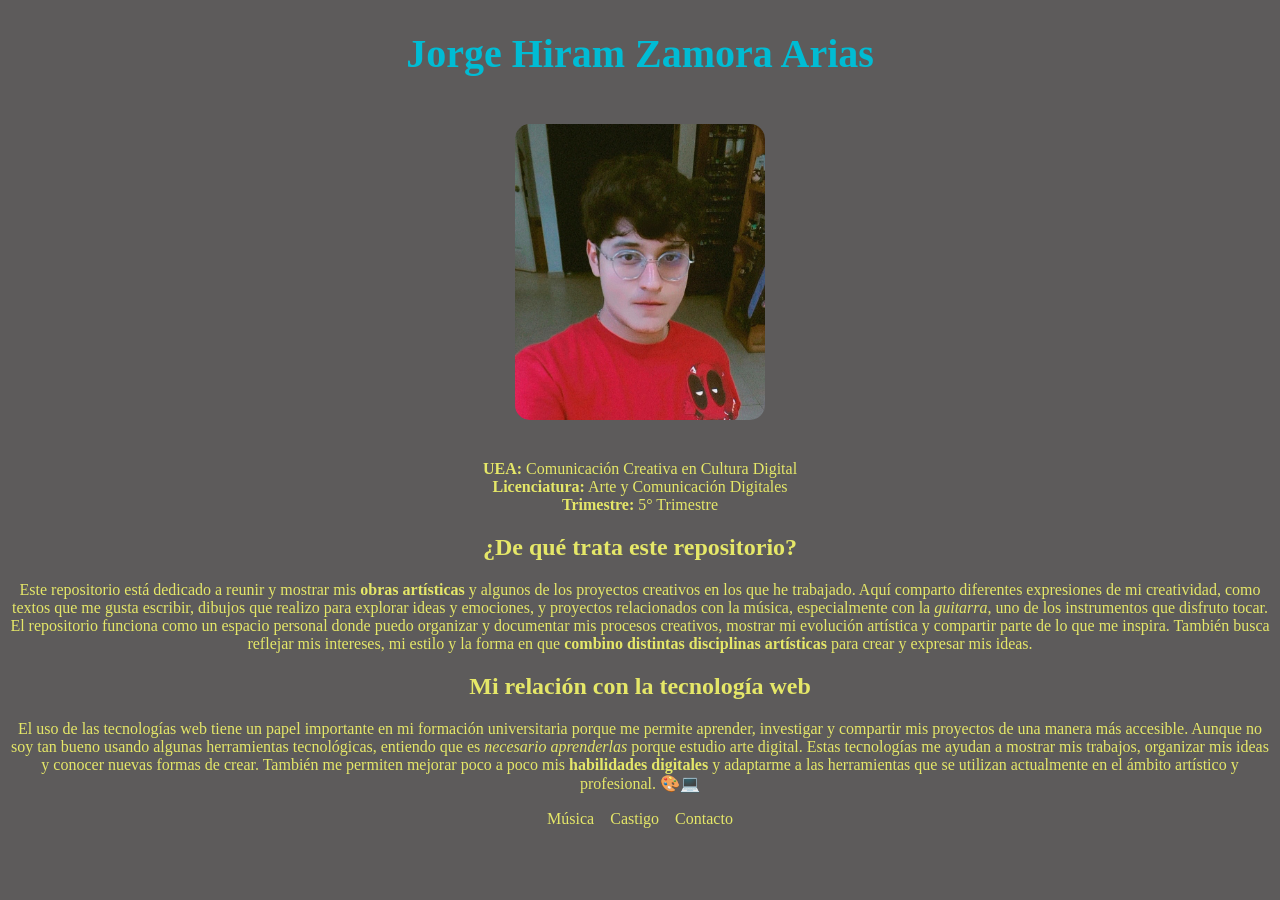
<file: index.html>
<!DOCTYPE html>
<html>
    <head>
        <meta charset="UTF-8">
        <meta name="viewport" content="width=device-width, initial-scale=1.0">
        <link rel="stylesheet" href="style.css">
        <title>Portafolio - Jorge Hiram Zamora Arias</title>
    </head>
    
    <body>
        <h1>Jorge Hiram Zamora Arias</h1>
        <img src="assets/mifoto.jpg" alt="mifoto">

        <p><strong>UEA:</strong> Comunicación Creativa en Cultura Digital<br>
        <strong>Licenciatura:</strong> Arte y Comunicación Digitales<br>
        <strong>Trimestre:</strong> 5° Trimestre</p>

        <h2>¿De qué trata este repositorio?</h2>
        <p>Este repositorio está dedicado a reunir y mostrar mis <strong>obras artísticas</strong> y algunos de los proyectos creativos en los que he trabajado. Aquí comparto diferentes expresiones de mi creatividad, como textos que me gusta escribir, dibujos que realizo para explorar ideas y emociones, y proyectos relacionados con la música, especialmente con la <em>guitarra</em>, uno de los instrumentos que disfruto tocar. El repositorio funciona como un espacio personal donde puedo organizar y documentar mis procesos creativos, mostrar mi evolución artística y compartir parte de lo que me inspira. También busca reflejar mis intereses, mi estilo y la forma en que <strong>combino distintas disciplinas artísticas</strong> para crear y expresar mis ideas.</p>

        <h2>Mi relación con la tecnología web</h2>
        <p>El uso de las tecnologías web tiene un papel importante en mi formación universitaria porque me permite aprender, investigar y compartir mis proyectos de una manera más accesible. Aunque no soy tan bueno usando algunas herramientas tecnológicas, entiendo que es <em>necesario aprenderlas</em> porque estudio arte digital. Estas tecnologías me ayudan a mostrar mis trabajos, organizar mis ideas y conocer nuevas formas de crear. También me permiten mejorar poco a poco mis <strong>habilidades digitales</strong> y adaptarme a las herramientas que se utilizan actualmente en el ámbito artístico y profesional. 🎨💻</p>

        <button onclick="location.href='musica.html'">Música</button>
        <button onclick="location.href='castigo.html'">Castigo</button>
        <button onclick="location.href='contacto.html'">Contacto</button>

        <script src="script.js"></script>
    </body>
</html>
</file>
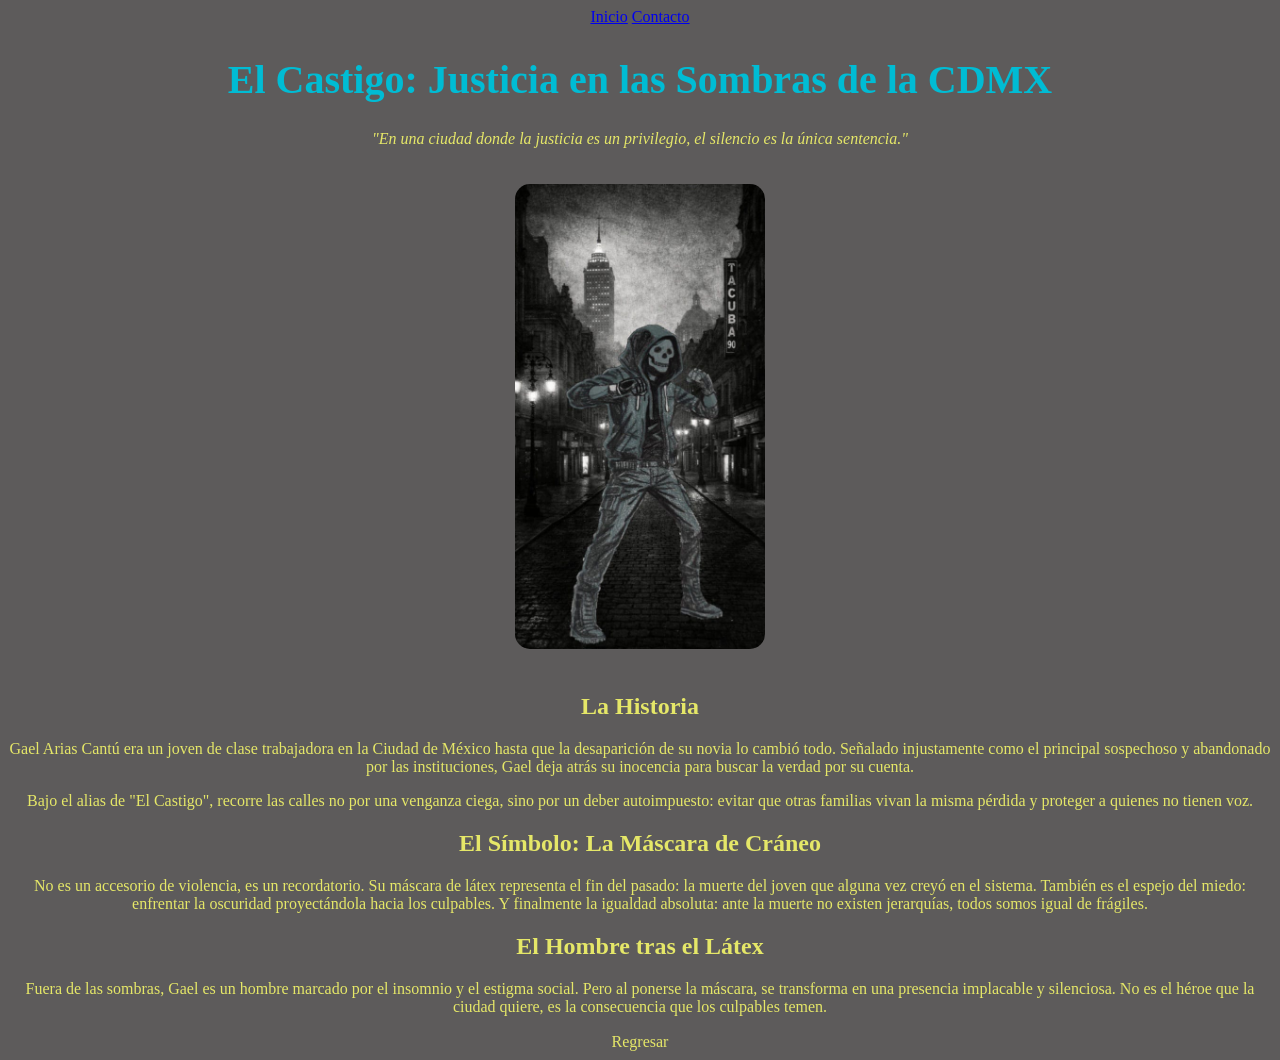
<file: castigo.html>
<!DOCTYPE html>
<html lang="es">
<head>
    <meta charset="UTF-8">
    <meta name="viewport" content="width=device-width, initial-scale=1.0">
    <title>Castigo</title>
    <link rel="stylesheet" href="style.css">
</head>
<body>
    <nav>
        <a href="index.html">Inicio</a>
        <a href="contacto.html">Contacto</a>
    </nav>

    <h1>El Castigo: Justicia en las Sombras de la CDMX</h1>

    <p><em>"En una ciudad donde la justicia es un privilegio, el silencio es la única sentencia."</em></p>

    <div class="modelos3d">
        <img src="assets/castigo.jpeg" alt="El Castigo">
    </div>

    <h2>La Historia</h2>
    <p>Gael Arias Cantú era un joven de clase trabajadora en la Ciudad de México hasta que la desaparición de su novia lo cambió todo. Señalado injustamente como el principal sospechoso y abandonado por las instituciones, Gael deja atrás su inocencia para buscar la verdad por su cuenta.</p>
    <p>Bajo el alias de "El Castigo", recorre las calles no por una venganza ciega, sino por un deber autoimpuesto: evitar que otras familias vivan la misma pérdida y proteger a quienes no tienen voz.</p>

    <h2>El Símbolo: La Máscara de Cráneo</h2>
    <p>No es un accesorio de violencia, es un recordatorio. Su máscara de látex representa el fin del pasado: la muerte del joven que alguna vez creyó en el sistema. También es el espejo del miedo: enfrentar la oscuridad proyectándola hacia los culpables. Y finalmente la igualdad absoluta: ante la muerte no existen jerarquías, todos somos igual de frágiles.</p>

    <h2>El Hombre tras el Látex</h2>
    <p>Fuera de las sombras, Gael es un hombre marcado por el insomnio y el estigma social. Pero al ponerse la máscara, se transforma en una presencia implacable y silenciosa. No es el héroe que la ciudad quiere, es la consecuencia que los culpables temen.</p>

    <button onclick="location.href='index.html'">Regresar</button>

</body>
</html>
</file>
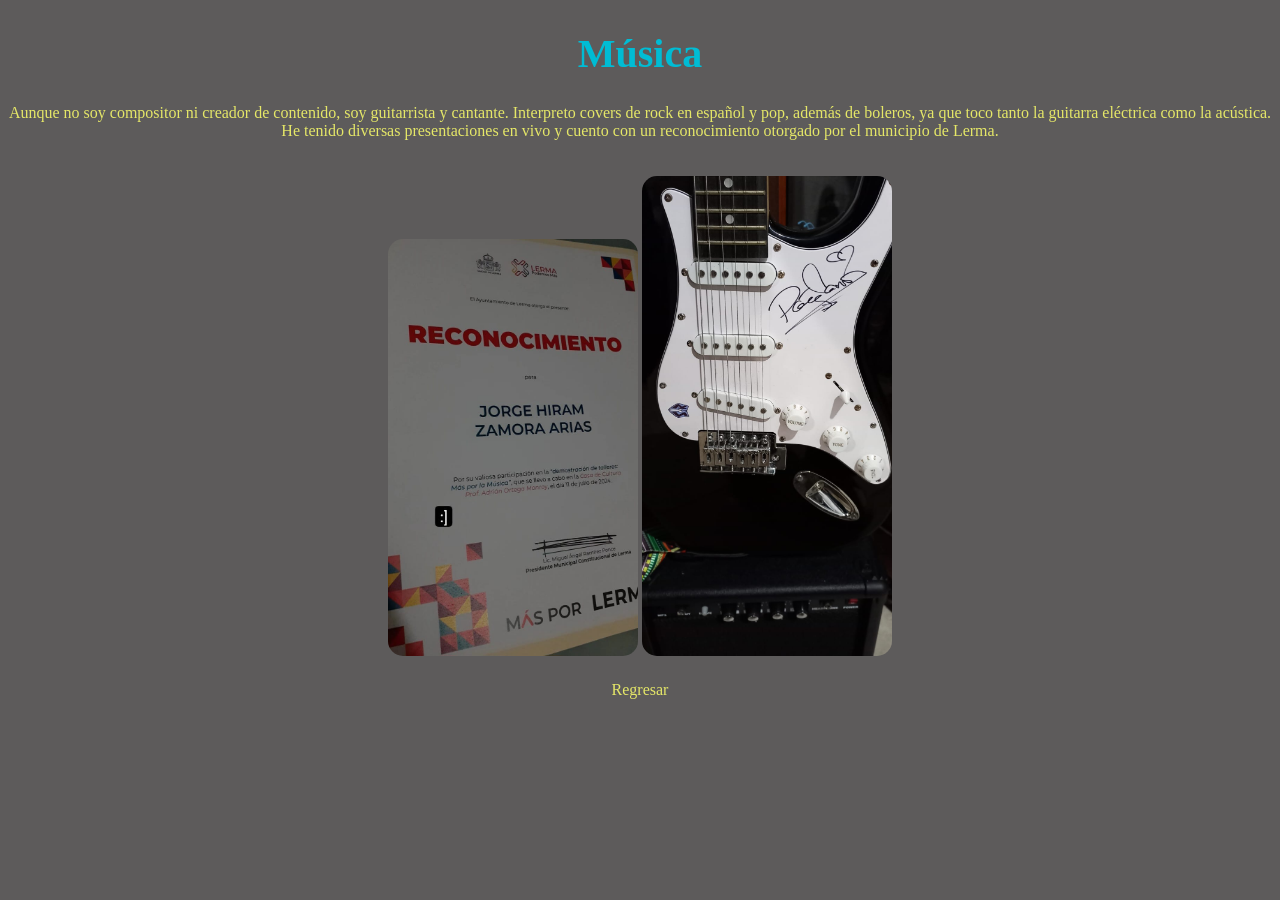
<file: musica.html>
<!DOCTYPE html>
<html lang="es">
<head>
    <meta charset="UTF-8">
    <meta name="viewport" content="width=device-width, initial-scale=1.0">
    <title>Música</title>
    <link rel="stylesheet" href="style.css">
</head>
<body>
   

    <h1>Música</h1>

    <p>Aunque no soy compositor ni creador de contenido, soy guitarrista y cantante. Interpreto covers de rock en español y pop, además de boleros, ya que toco tanto la guitarra eléctrica como la acústica. He tenido diversas presentaciones en vivo y cuento con un reconocimiento otorgado por el municipio de Lerma.</p>

    <div class="modelos3d">
        <img src="assets/reco.jpeg" alt="reco">
        <img src="assets/guitarra.jpeg" alt="Guitarra">
    </div>

    <button onclick="location.href='index.html'">Regresar</button>

</body>
</html>
</file>
<file: style.css>
body 
{
    background-color: hsl(0, 1%, 36%); 
    color: #e5e768; 
    font-family: Georgia, serif;
    text-align: center;
}

h1 {
    color: #00bcd4;
    font-size: 40px; 
    margin-top: 30px;
}

img {
    width: 250px; 
    border-radius: 15px;
    margin: 20px 0;
}

button {
    background: none;
    border: none;
    color: #e5e768;
    cursor: pointer;
    font-size: 1rem;
    font-family: Georgia, serif;
}
</file>
